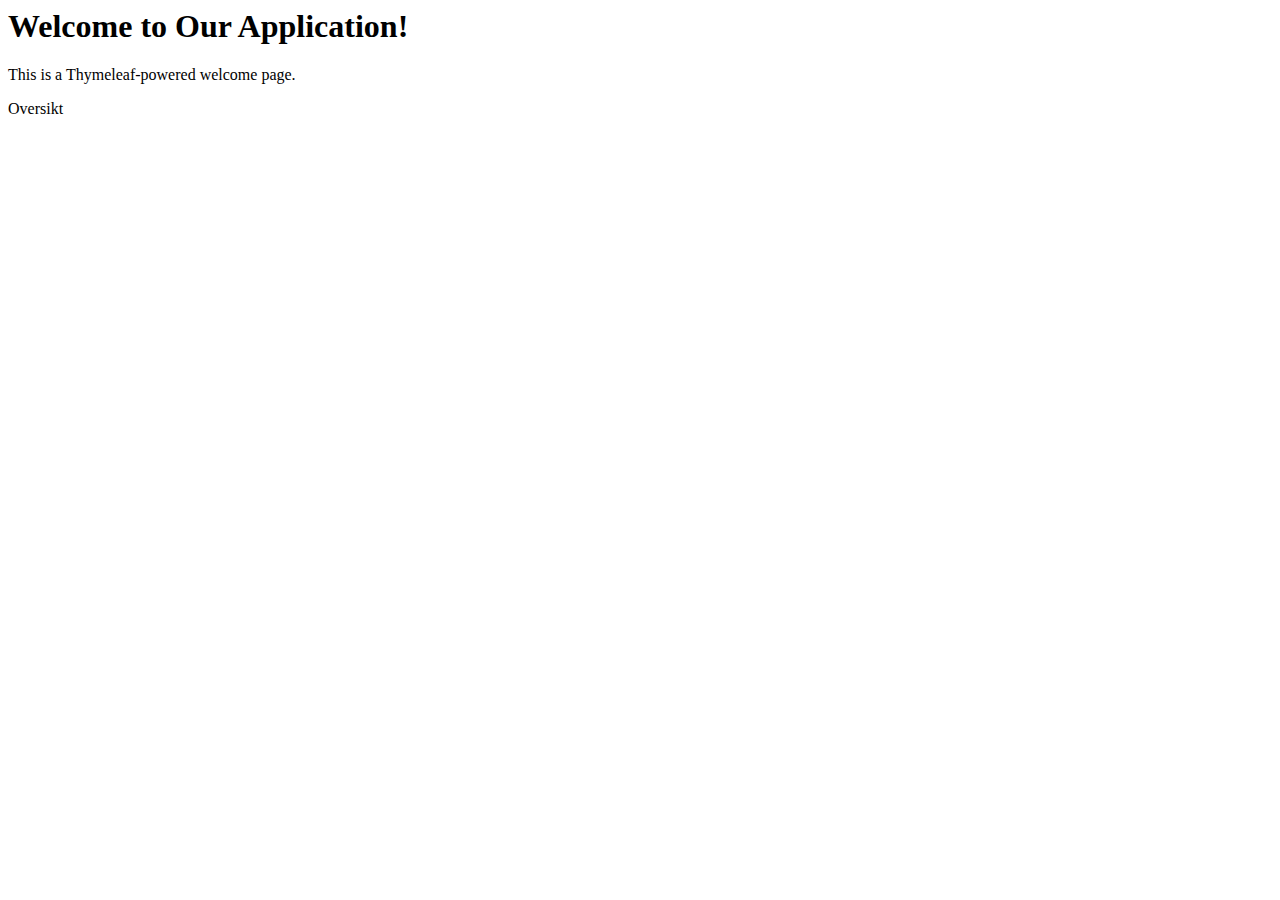
<file: src/main/resources/templates/index.html>
<html th:insert="~{layout/common :: common(~{::main})}" xmlns:th="http://www.thymeleaf.org">

<body>
<main class="main-default py-5">
  <div class="container text-center">
    <h1>Welcome to Our Application!</h1>
    <p>This is a Thymeleaf-powered welcome page.</p>
    <div class="mt-3">
<!--      <button type="button" class="btn btn-primary me-2">Button</button>-->
      <a th:href="@{/hovedtabell}" class="btn btn-primary me-2">Oversikt</a>
    </div>
  </div>
</main>
</body>

</html>
</file>
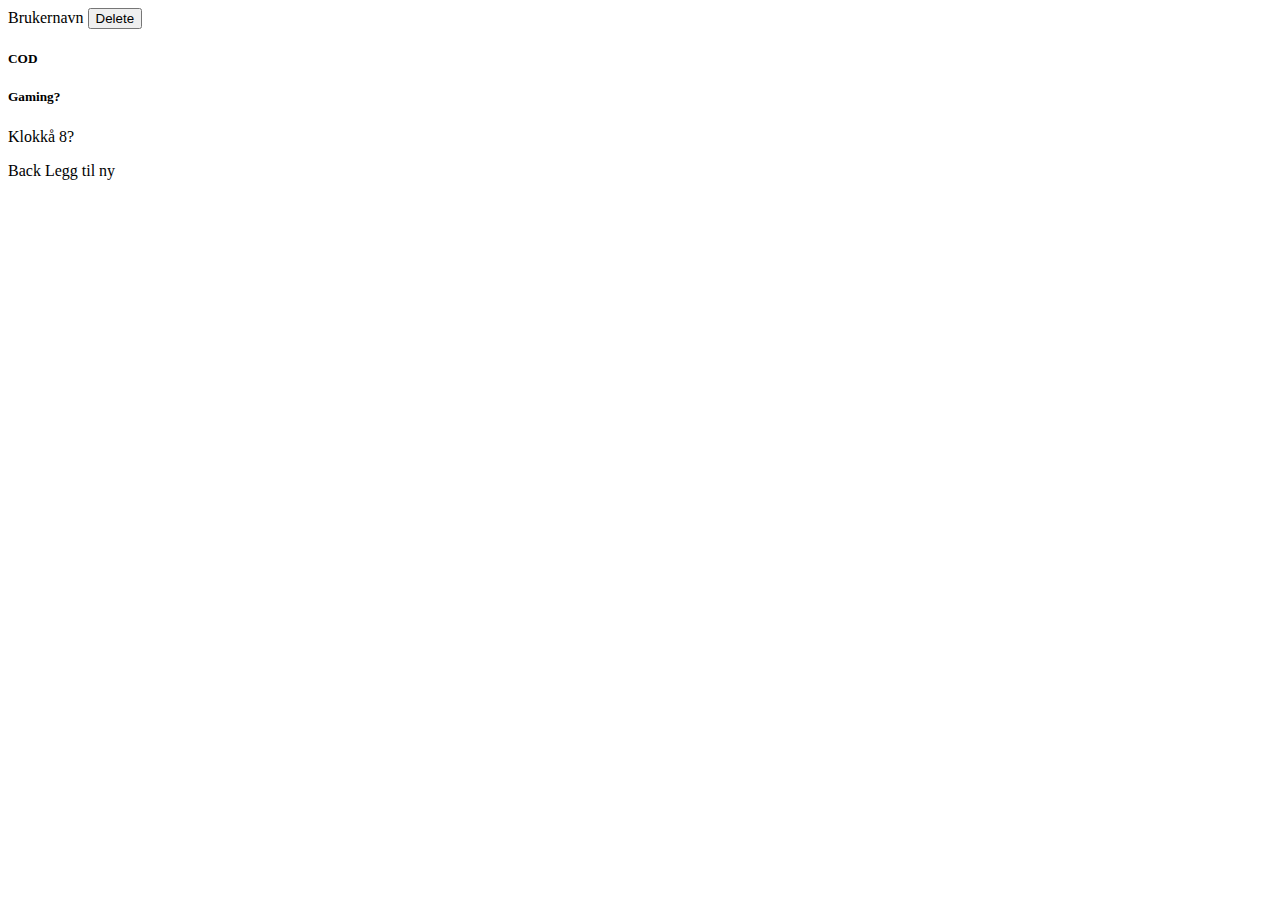
<file: src/main/resources/templates/hovedtabell.html>
<html th:insert="~{layout/common :: common(~{::main})}" xmlns:th="http://www.thymeleaf.org">
<body>
<main class="main-default">



  <div class="container mt-3" th:each="post : ${posts}" th:id="${'post-' + post.id}">
    <div class="card shadow-sm text-center">
      <div class="card-header bg-primary text-white">
        Brukernavn
        <form th:action="@{/delete-post}" method="post" style="display: inline;">
          <input type="hidden" th:value="${post.id}" name="id"/>
          <button type="submit" class="btn btn-danger">Delete</button>
        </form>
      </div>
      <div class="card-body">
        <h5 class="card-title" th:text="${post.gameName}">COD</h5>
        <h5 class="card-title" th:text="${post.title}">Gaming?</h5>
        <p class="card-text" th:text="${post.dato}">Klokkå 8?</p>

<!--        voting-->
<!--        <div class="voting-area">-->
<!--          &lt;!&ndash; Yes Button &ndash;&gt;-->
<!--          <button class="btn btn-success vote-btn" th:data-id="${post.id}" th:data-vote="yes">Yes</button>-->
<!--          <span th:text="${post.yesCount} ?: '0'">0</span> Votes-->

<!--          &lt;!&ndash; No Button &ndash;&gt;-->
<!--          <button class="btn btn-danger vote-btn" th:data-id="${post.id}" th:data-vote="no">No</button>-->
<!--          <span th:text="${post.noCount} ?: '0'">0</span> Votes-->
<!--        </div>-->
      </div>
    </div>
  </div>

<div class="container mt-3">
  <a th:href="@{/}" class="btn btn-primary me-2">Back</a>
  <a th:href="@{/leggtil}" class="btn btn-primary me-2">Legg til ny</a>
</div>

</main>
</body>
</html>
</file>
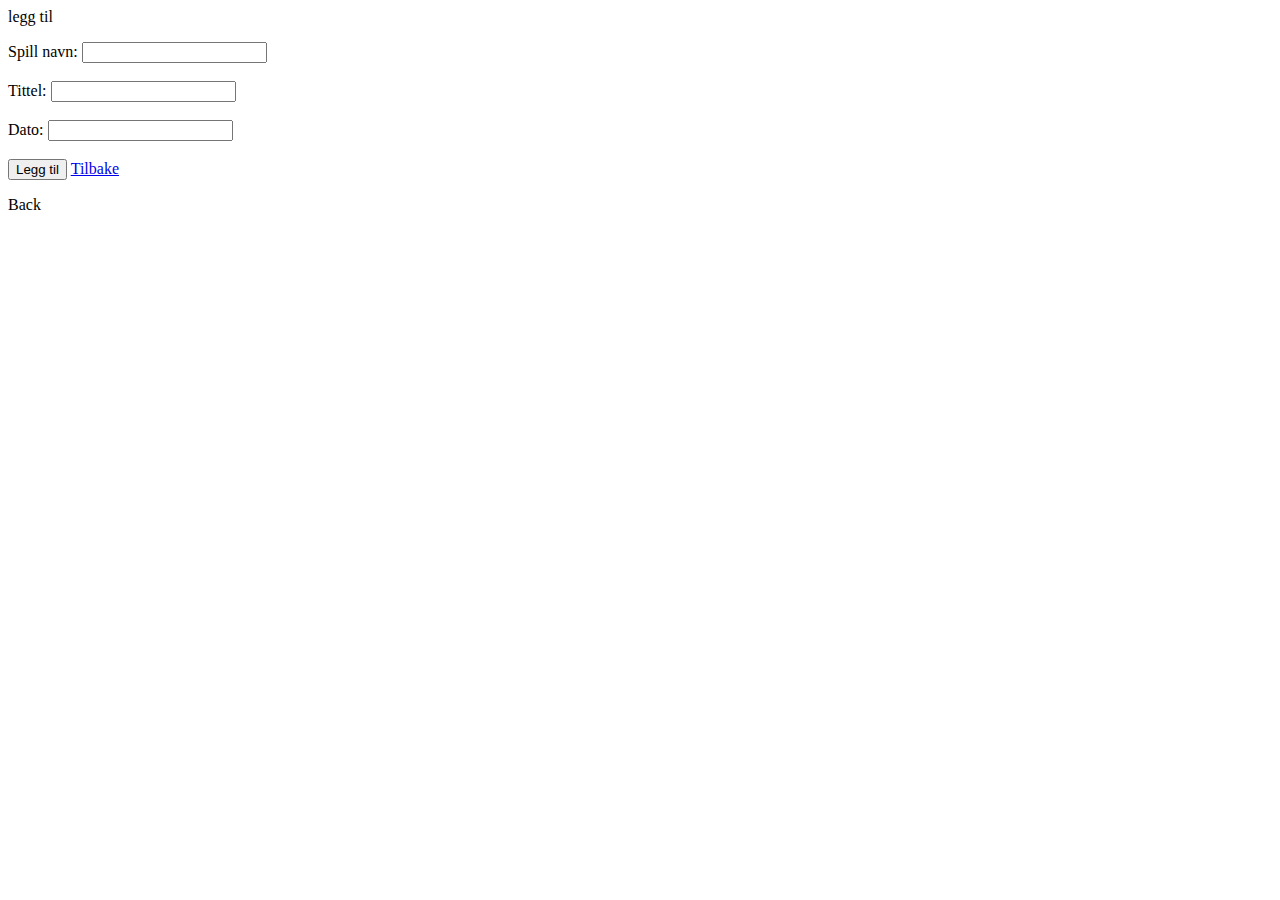
<file: src/main/resources/templates/leggtil.html>
<html th:insert="~{layout/common :: common(~{::main})}" xmlns:th="http://www.thymeleaf.org">

<body>
<main class="main-default py-5">

  <div>
    <p>legg til</p>
  </div>

  <form method="post" action="/leggtil">
    <label for="gameName">Spill navn: </label>
    <input type="text" id="gameName" name="gameName" required><br><br>

    <label for="title">Tittel: </label>
    <input type="text" id="title" name="title" required><br><br>

    <label for="dato">Dato: </label>
    <input type="text" id="dato" name="dato" required><br><br>

    <input type="submit" value="Legg til">
    <a href="/hovedtabell">Tilbake</a>
  </form>

  <a th:href="@{/hovedtabell}" class="btn btn-primary me-2">Back</a>


  </main>
</body>
</html>
</file>
